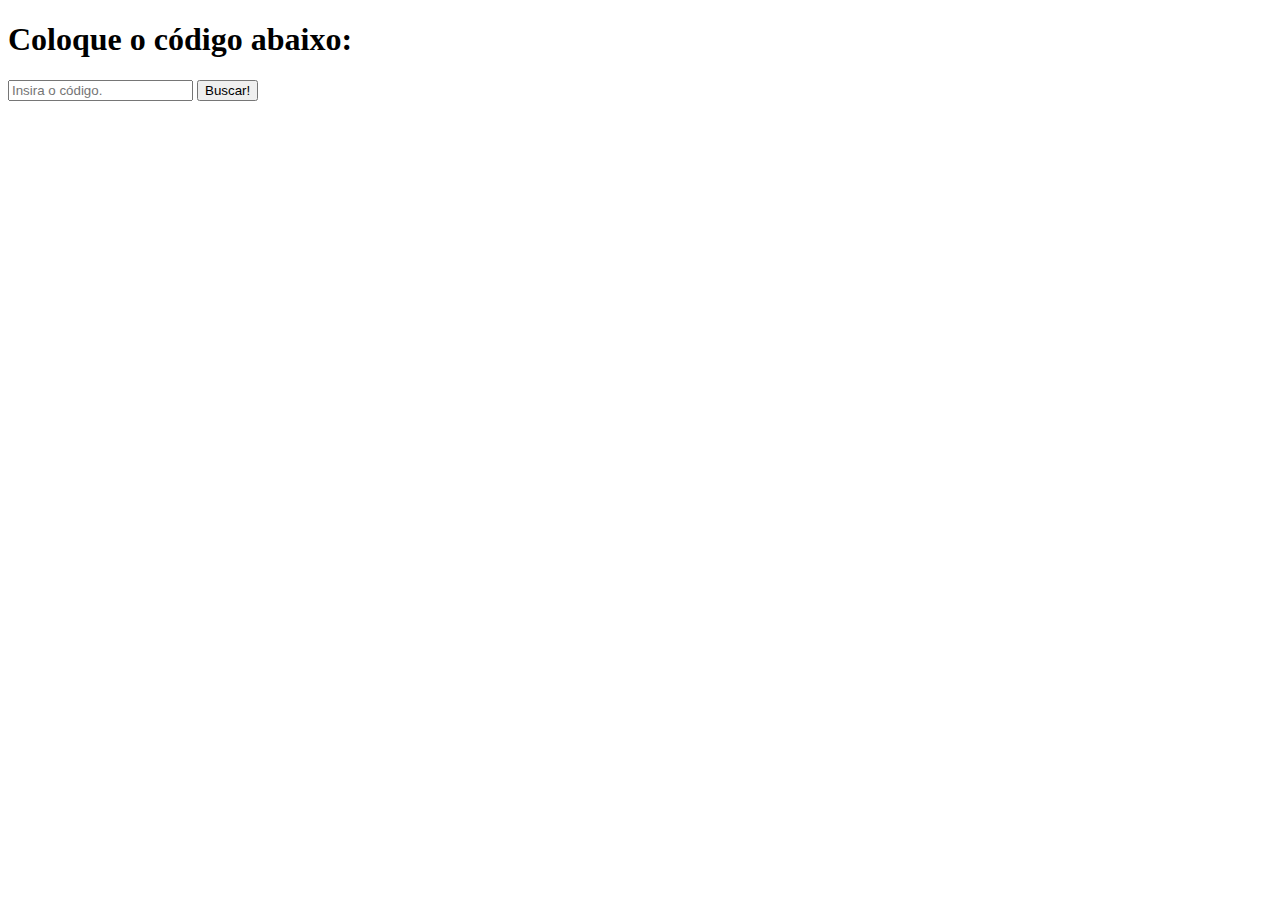
<file: códigos/index.html>
<!DOCTYPE HTML>
<html>

<head>
	<title>Tesde de encurtador</title>
</head>

<body>
	<h1>Coloque o código abaixo: </h1>
	<input placeholder="Insira o código." ;autocomplete="cc-name" ; type="text" ; id="codigo">
	<button accesskey="enter" ; id="btnCod" ; onclick="btnPress()">Buscar!</button>
	<p id="textoVer"></p>
	<script src="main.js"></script>
</body></html>
</file>
